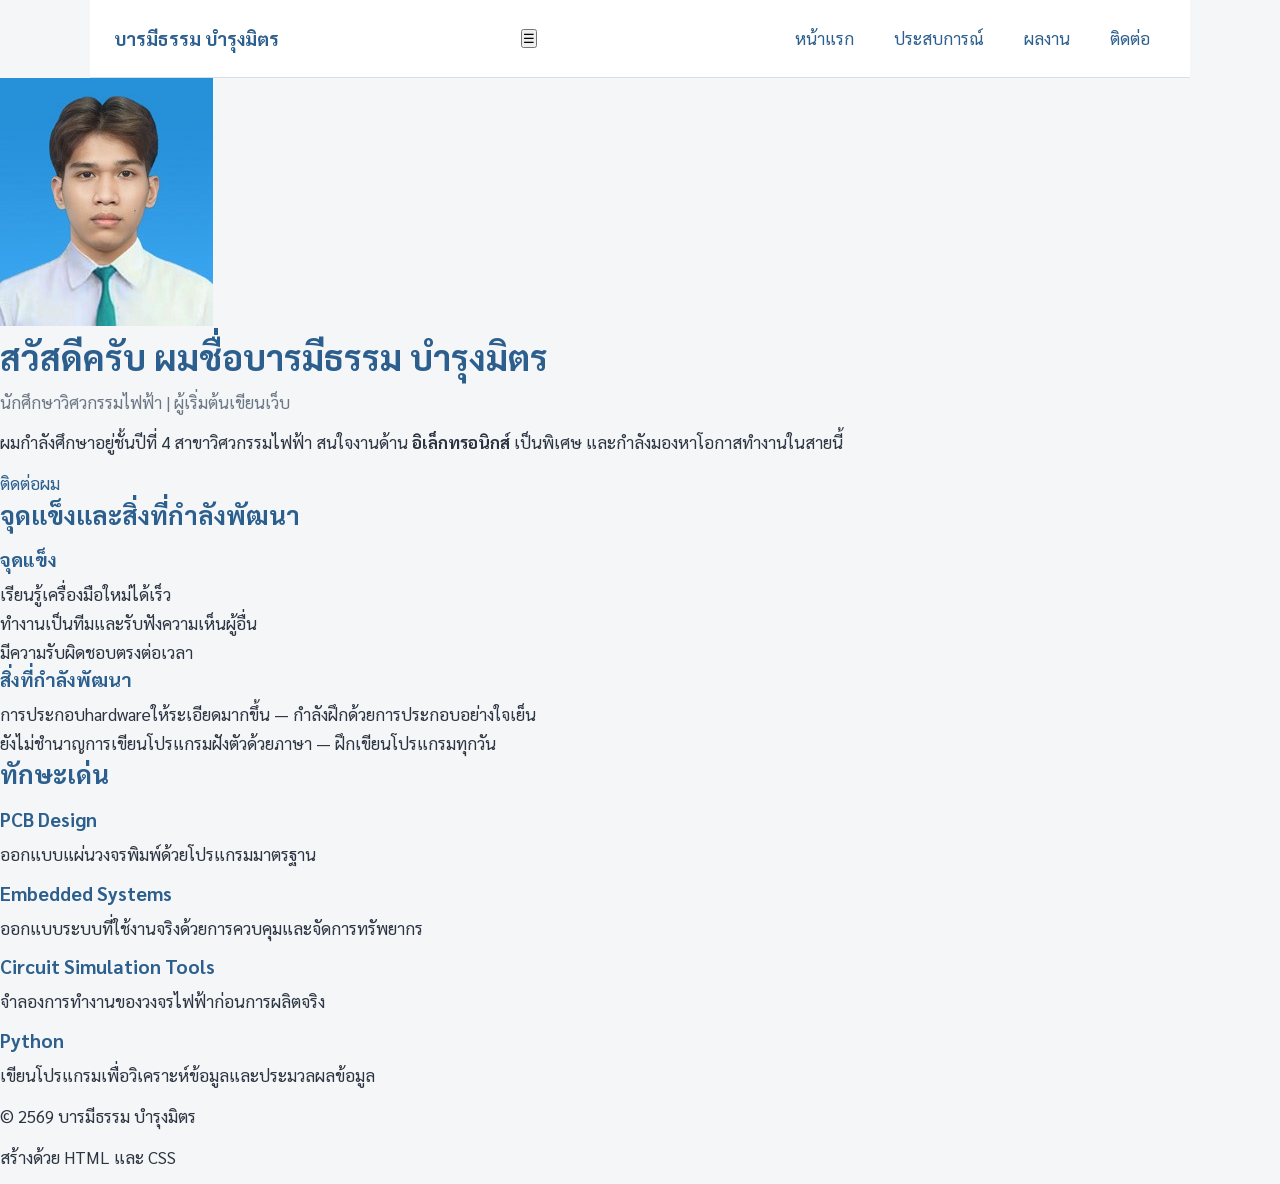
<file: index.html>
<!DOCTYPE html>
<html lang="th">
<head>
  <meta charset="UTF-8">
  <meta name="viewport" content="width=device-width, initial-scale=1.0">
  <link rel="preconnect" href="https://fonts.googleapis.com">
  <link href="https://fonts.googleapis.com/css2?family=Sarabun:wght@400;600;700&display=swap" rel="stylesheet">
  <title>หน้าแรก | บารมีธรรม บำรุงมิตร</title>
  <link rel="stylesheet" href="style.css">
</head>
<body>

  <header class="site-header">
    <a href="index.html" class="logo">บารมีธรรม บำรุงมิตร</a>

    <button class="menu-toggle" id="menu-toggle" aria-label="เปิดปิดเมนู" aria-expanded="false">☰</button>

    <nav class="site-nav">
      <ul>
        <li><a href="index.html" class="active">หน้าแรก</a></li>
        <li><a href="experience.html">ประสบการณ์</a></li>
        <li><a href="projects.html">ผลงาน</a></li>
        <li><a href="contact.html">ติดต่อ</a></li>
      </ul>
    </nav>
  </header>

  <main>

    <section class="hero">
      <img src="Barameetham.b.jpg" alt="รูปโปรไฟล์ของบารมีธรรม บำรุงมิตร" class="avatar">
      <div class="hero-text">
        <h1>สวัสดีครับ ผมชื่อบารมีธรรม บำรุงมิตร</h1>
        <p class="tagline">นักศึกษาวิศวกรรมไฟฟ้า | ผู้เริ่มต้นเขียนเว็บ</p>
        <p>
          ผมกำลังศึกษาอยู่ชั้นปีที่ 4 สาขาวิศวกรรมไฟฟ้า
          สนใจงานด้าน <strong>อิเล็กทรอนิกส์</strong> เป็นพิเศษ
          และกำลังมองหาโอกาสทำงานในสายนี้
        </p>
        <a href="contact.html" class="btn">ติดต่อผม</a>
      </div>
    </section>

    <section class="about">
      <h2>จุดแข็งและสิ่งที่กำลังพัฒนา</h2>
      <div class="two-col">
        <div class="col">
          <h3>จุดแข็ง</h3>
          <ul>
            <li>เรียนรู้เครื่องมือใหม่ได้เร็ว</li>
            <li>ทำงานเป็นทีมและรับฟังความเห็นผู้อื่น</li>
            <li>มีความรับผิดชอบตรงต่อเวลา</li>
          </ul>
        </div>

        <div class="col">
          <h3>สิ่งที่กำลังพัฒนา</h3>
          <ul>
            <li>การประกอบhardwareให้ระเอียดมากขึ้น
                — กำลังฝึกด้วยการประกอบอย่างใจเย็น</li>
            <li>ยังไม่ชำนาญการเขียนโปรแกรมฝังตัวด้วยภาษา
                — ฝึกเขียนโปรแกรมทุกวัน</li>
          </ul>
        </div>
      </div>
    </section>

    <section class="skills">
      <h2>ทักษะเด่น</h2>
      <div class="skill-grid">
        <div class="skill-card">
          <h3>PCB Design</h3>
          <p>ออกแบบแผ่นวงจรพิมพ์ด้วยโปรแกรมมาตรฐาน</p>
        </div>
        <div class="skill-card">
          <h3>Embedded Systems</h3>
          <p>ออกแบบระบบที่ใช้งานจริงด้วยการควบคุมและจัดการทรัพยากร</p>
        </div>
        <div class="skill-card">
          <h3>Circuit Simulation Tools</h3>
          <p>จำลองการทำงานของวงจรไฟฟ้าก่อนการผลิตจริง</p>
        </div>
        <div class="skill-card">
          <h3>Python</h3>
          <p>เขียนโปรแกรมเพื่อวิเคราะห์ข้อมูลและประมวลผลข้อมูล</p>
        </div>
      </div>
    </section>

  </main>

  <footer class="site-footer">
    <p>&copy; 2569 บารมีธรรม บำรุงมิตร</p>
    <p>สร้างด้วย HTML และ CSS</p>
  </footer>

  <script src="script.js"></script>
</body>
</html>
</file>
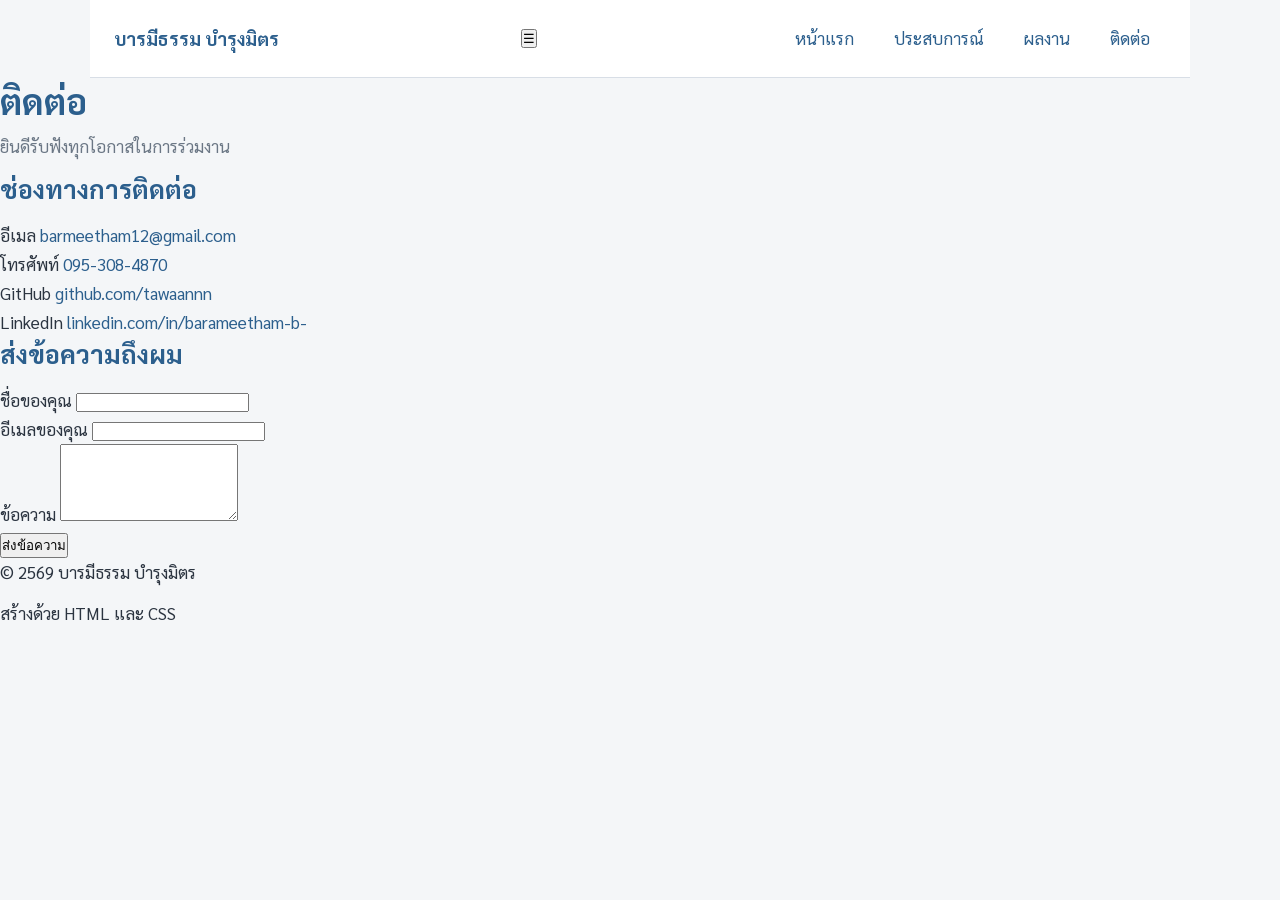
<file: contact.html>
<!DOCTYPE html>
<html lang="th">
<head>
  <meta charset="UTF-8">
  <meta name="viewport" content="width=device-width, initial-scale=1.0">
  <link rel="preconnect" href="https://fonts.googleapis.com">
  <link href="https://fonts.googleapis.com/css2?family=Sarabun:wght@400;600;700&display=swap" rel="stylesheet">
  <title>ติดต่อ | บารมีธรรม บำรุงมิตร</title>
  <link rel="stylesheet" href="style.css">
</head>
<body>

  <header class="site-header">
    <a href="index.html" class="logo">บารมีธรรม บำรุงมิตร</a>

    <button class="menu-toggle" id="menu-toggle" aria-label="เปิดปิดเมนู" aria-expanded="false">☰</button>

    <nav class="site-nav">
      <ul>
        <li><a href="index.html">หน้าแรก</a></li>
        <li><a href="experience.html">ประสบการณ์</a></li>
        <li><a href="projects.html">ผลงาน</a></li>
        <li><a href="contact.html" class="active">ติดต่อ</a></li>
      </ul>
    </nav>
  </header>

  <main>

    <section class="page-head">
      <h1>ติดต่อ</h1>
      <p class="tagline">ยินดีรับฟังทุกโอกาสในการร่วมงาน</p>
    </section>

    <section>
      <h2>ช่องทางการติดต่อ</h2>

      <ul class="contact-list">
        <li>
          <span class="label">อีเมล</span>
          <a href="mailto:barmeetham12@gmail.com">barmeetham12@gmail.com</a>
        </li>
        <li>
          <span class="label">โทรศัพท์</span>
          <a href="tel:+66953084870">095-308-4870</a>
        </li>
        <li>
          <span class="label">GitHub</span>
          <a href="https://github.com/tawaannn" target="_blank" rel="noopener">github.com/tawaannn</a>
        </li>
        <li>
          <span class="label">LinkedIn</span>
          <a href="https://linkedin.com/in/barameetham-b-" target="_blank" rel="noopener">linkedin.com/in/barameetham-b-</a>
        </li>
      </ul>
    </section>

    <section>
      <h2>ส่งข้อความถึงผม</h2>

      <form class="contact-form" action="https://formspree.io/f/YOURID" method="POST">
        <div class="field">
          <label for="name">ชื่อของคุณ</label>
          <input type="text" id="name" name="name" required>
        </div>

        <div class="field">
          <label for="email">อีเมลของคุณ</label>
          <input type="email" id="email" name="email" required>
        </div>

        <div class="field">
          <label for="message">ข้อความ</label>
          <textarea id="message" name="message" rows="5" required></textarea>
        </div>

        <button type="submit" class="btn">ส่งข้อความ</button>
      </form>
    </section>

  </main>

  <footer class="site-footer">
    <p>&copy; 2569 บารมีธรรม บำรุงมิตร</p>
    <p>สร้างด้วย HTML และ CSS</p>
  </footer>

  <script src="script.js"></script>
</body>
</html>
</file>
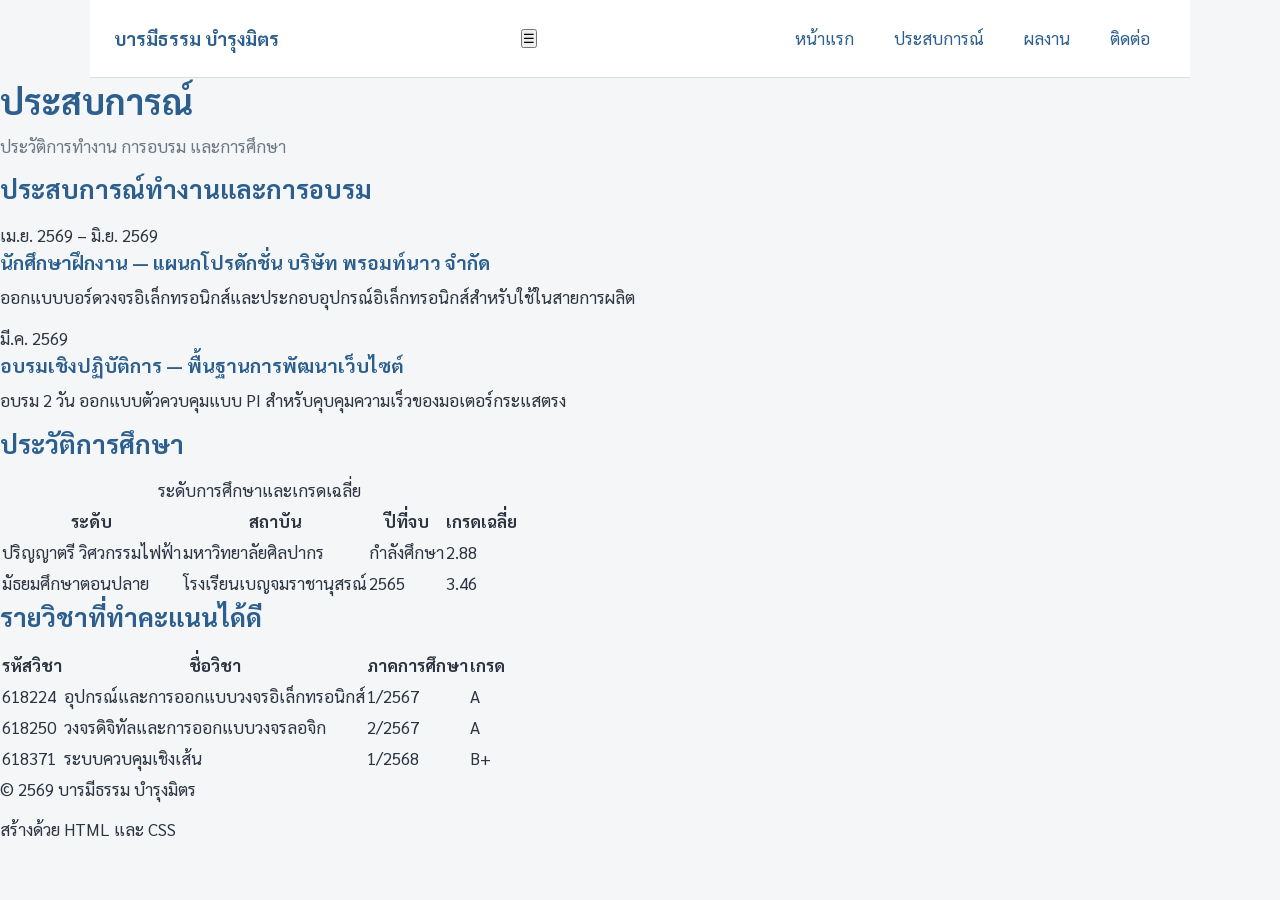
<file: experience.html>
<!DOCTYPE html>
<html lang="th">
<head>
  <meta charset="UTF-8">
  <meta name="viewport" content="width=device-width, initial-scale=1.0">
  <link rel="preconnect" href="https://fonts.googleapis.com">
  <link href="https://fonts.googleapis.com/css2?family=Sarabun:wght@400;600;700&display=swap" rel="stylesheet">
  <title>ประสบการณ์ | บารมีธรรม บำรุงมิตร</title>
  <link rel="stylesheet" href="style.css">
</head>
<body>

  <header class="site-header">
    <a href="index.html" class="logo">บารมีธรรม บำรุงมิตร</a>

    <button class="menu-toggle" id="menu-toggle" aria-label="เปิดปิดเมนู" aria-expanded="false">☰</button>

    <nav class="site-nav">
      <ul>
        <li><a href="index.html">หน้าแรก</a></li>
        <li><a href="experience.html" class="active">ประสบการณ์</a></li>
        <li><a href="projects.html">ผลงาน</a></li>
        <li><a href="contact.html">ติดต่อ</a></li>
      </ul>
    </nav>
  </header>

  <main>

    <section class="page-head">
      <h1>ประสบการณ์</h1>
      <p class="tagline">ประวัติการทำงาน การอบรม และการศึกษา</p>
    </section>

    <section>
      <h2>ประสบการณ์ทำงานและการอบรม</h2>

      <div class="timeline">
        <article class="timeline-item">
          <span class="period">เม.ย. 2569 – มิ.ย. 2569</span>
          <h3>นักศึกษาฝึกงาน — แผนกโปรดักชั่น บริษัท พรอมท์นาว จำกัด</h3>
          <p>
           ออกแบบบอร์ดวงจรอิเล็กทรอนิกส์และประกอบอุปกรณ์อิเล็กทรอนิกส์สำหรับใช้ในสายการผลิต
          </p>
        </article>

        <article class="timeline-item">
          <span class="period">มี.ค. 2569</span>
          <h3>อบรมเชิงปฏิบัติการ — พื้นฐานการพัฒนาเว็บไซต์</h3>
          <p>อบรม 2 วัน ออกแบบตัวควบคุมแบบ PI สำหรับคุบคุมความเร็วของมอเตอร์กระแสตรง</p>
        </article>
      </div>
    </section>

    <section>
      <h2>ประวัติการศึกษา</h2>

      <table class="grade-table">
        <caption>ระดับการศึกษาและเกรดเฉลี่ย</caption>
        <thead>
          <tr>
            <th>ระดับ</th>
            <th>สถาบัน</th>
            <th>ปีที่จบ</th>
            <th>เกรดเฉลี่ย</th>
          </tr>
        </thead>
        <tbody>
          <tr>
            <td>ปริญญาตรี วิศวกรรมไฟฟ้า</td>
            <td>มหาวิทยาลัยศิลปากร</td>
            <td>กำลังศึกษา</td>
            <td>2.88</td>
          </tr>
          <tr>
            <td>มัธยมศึกษาตอนปลาย</td>
            <td>โรงเรียนเบญจมราชานุสรณ์</td>
            <td>2565</td>
            <td>3.46</td>
          </tr>
        </tbody>
      </table>
    </section>

    <section>
      <h2>รายวิชาที่ทำคะแนนได้ดี</h2>

      <table class="grade-table">
        <thead>
          <tr>
            <th>รหัสวิชา</th>
            <th>ชื่อวิชา</th>
            <th>ภาคการศึกษา</th>
            <th>เกรด</th>
          </tr>
        </thead>
        <tbody>
          <tr><td>618224</td><td>อุปกรณ์และการออกแบบวงจรอิเล็กทรอนิกส์</td><td>1/2567</td><td>A</td></tr>
          <tr><td>618250</td><td>วงจรดิจิทัลและการออกแบบวงจรลอจิก</td><td>2/2567</td><td>A</td></tr>
          <tr><td>618371</td><td>ระบบควบคุมเชิงเส้น</td><td>1/2568</td><td>B+</td></tr>
        </tbody>
      </table>
    </section>

  </main>

  <footer class="site-footer">
    <p>&copy; 2569 บารมีธรรม บำรุงมิตร</p>
    <p>สร้างด้วย HTML และ CSS</p>
  </footer>

  <script src="script.js"></script>
</body>
</html>
</file>
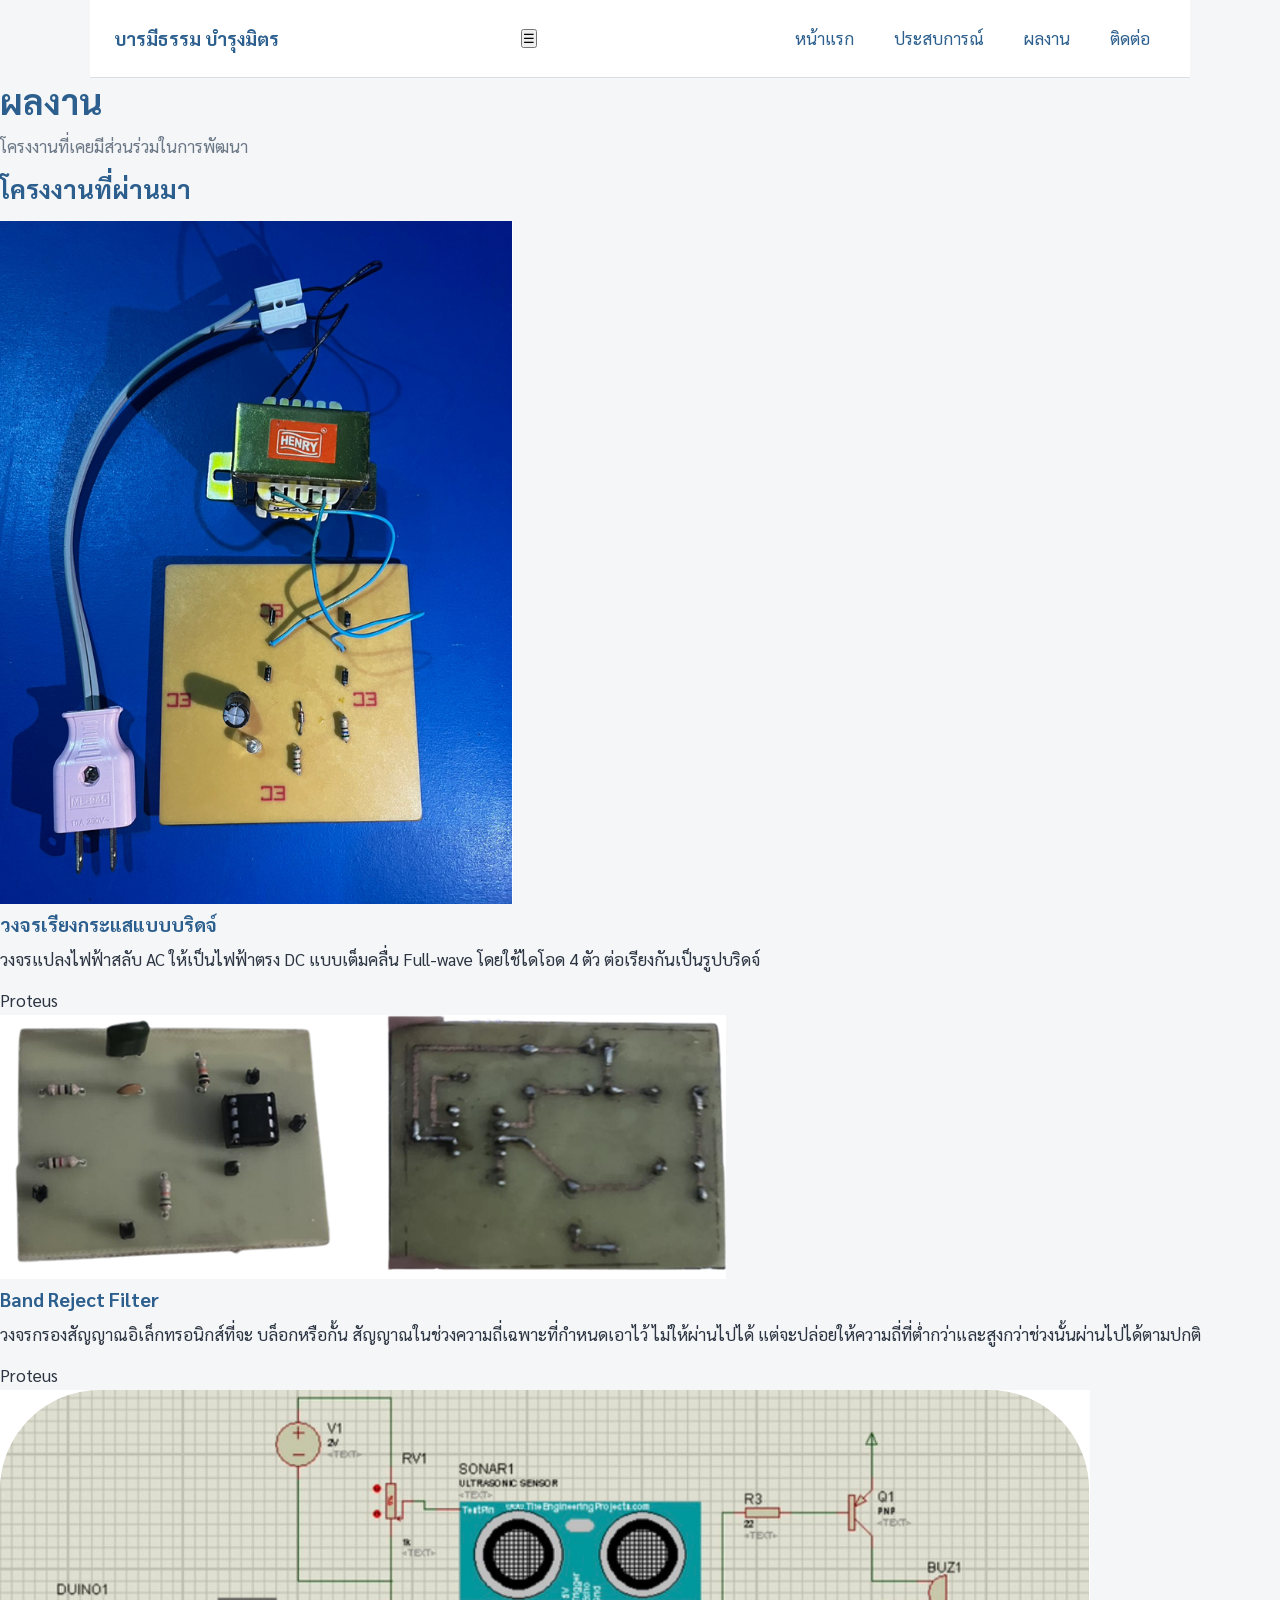
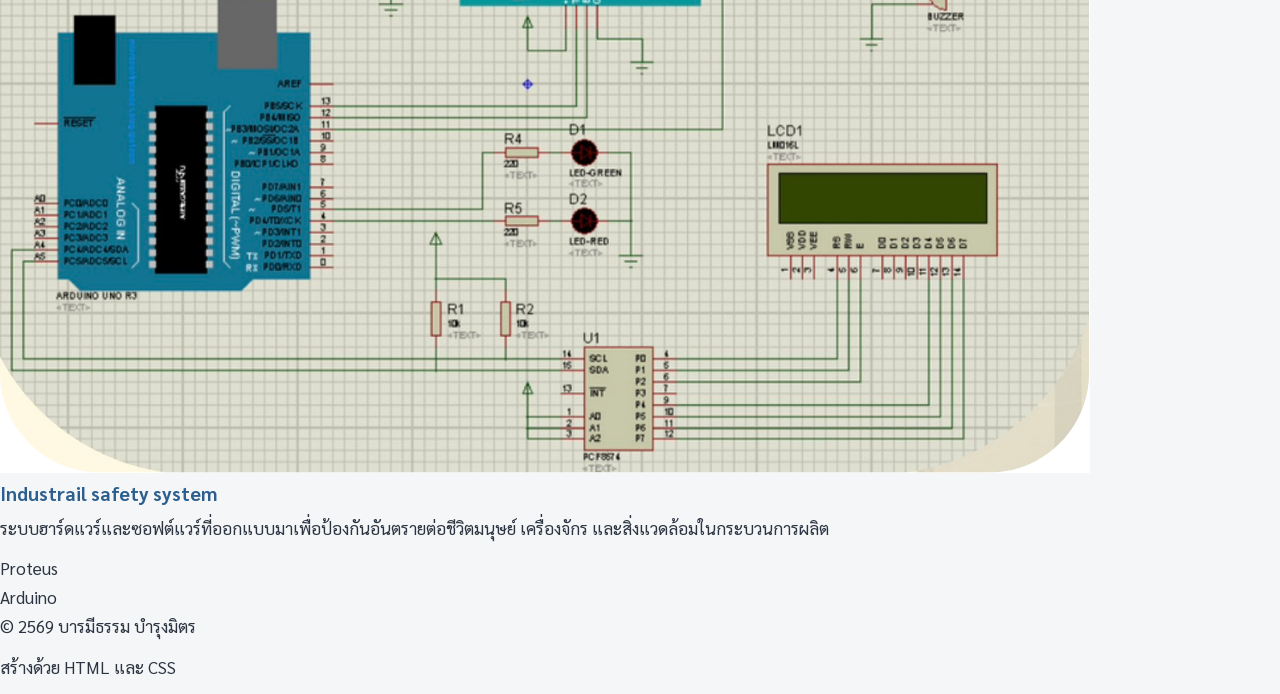
<file: projects.html>
<!DOCTYPE html>
<html lang="th">
<head>
  <meta charset="UTF-8">
  <meta name="viewport" content="width=device-width, initial-scale=1.0">
  <link rel="preconnect" href="https://fonts.googleapis.com">
  <link href="https://fonts.googleapis.com/css2?family=Sarabun:wght@400;600;700&display=swap" rel="stylesheet">
  <title>ผลงาน | บารมีธรรม บำรุงมิตร</title>
  <link rel="stylesheet" href="style.css">
</head>
<body>

  <header class="site-header">
    <a href="index.html" class="logo">บารมีธรรม บำรุงมิตร</a>

    <button class="menu-toggle" id="menu-toggle" aria-label="เปิดปิดเมนู" aria-expanded="false">☰</button>

    <nav class="site-nav">
      <ul>
        <li><a href="index.html">หน้าแรก</a></li>
        <li><a href="experience.html">ประสบการณ์</a></li>
        <li><a href="projects.html" class="active">ผลงาน</a></li>
        <li><a href="contact.html">ติดต่อ</a></li>
      </ul>
    </nav>
  </header>

  <main>

    <section class="page-head">
      <h1>ผลงาน</h1>
      <p class="tagline">โครงงานที่เคยมีส่วนร่วมในการพัฒนา</p>
    </section>

    <section>
      <h2>โครงงานที่ผ่านมา</h2>

      <div class="project-grid">

        <article class="project-card">
          <img src="image1.png" alt="ภาพหน้าจอวงจรเรียงกระแสแบบบริดจ์">
          <div class="project-body">
            <h3>วงจรเรียงกระแสแบบบริดจ์</h3>
            <p>
              วงจรแปลงไฟฟ้าสลับ AC ให้เป็นไฟฟ้าตรง DC
               แบบเต็มคลื่น Full-wave โดยใช้ไดโอด 4 ตัว
               ต่อเรียงกันเป็นรูปบริดจ์
            </p>
            <ul class="tech-list">
              <li>Proteus</li>
            </ul>
          </div>
        </article>

        <article class="project-card">
          <img src="image2.png" alt="ภาพหน้าจอBand Reject Filter">
          <div class="project-body">
            <h3>Band Reject Filter</h3>
            <p>
              วงจรกรองสัญญาณอิเล็กทรอนิกส์ที่จะ บล็อกหรือกั้น 
              สัญญาณในช่วงความถี่เฉพาะที่กำหนดเอาไว้ ไม่ให้ผ่านไปได้
              แต่จะปล่อยให้ความถี่ที่ต่ำกว่าและสูงกว่าช่วงนั้นผ่านไปได้ตามปกติ
            </p>
            <ul class="tech-list">
              <li>Proteus</li>
            </ul>
          </div>
        </article>

        <article class="project-card">
          <img src="image3.png" alt="ภาพหน้าจอโปรแกรมIndustrail safety system">
          <div class="project-body">
            <h3>Industrail safety system</h3>
            <p>
              ระบบฮาร์ดแวร์และซอฟต์แวร์ที่ออกแบบมาเพื่อป้องกันอันตรายต่อชีวิตมนุษย์
              เครื่องจักร และสิ่งแวดล้อมในกระบวนการผลิต
            </p>
            <ul class="tech-list">
              <li>Proteus</li>
              <li>Arduino</li>
            </ul>
          </div>
        </article>

      </div>
    </section>

  </main>

  <footer class="site-footer">
    <p>&copy; 2569 บารมีธรรม บำรุงมิตร</p>
    <p>สร้างด้วย HTML และ CSS</p>
  </footer>

  <script src="script.js"></script>
</body>
</html>
</file>
<file: style.css>
/* ---------- 1. รีเซ็ตค่าเริ่มต้นของเบราว์เซอร์ ---------- */
* {
  margin: 0;
  padding: 0;
  box-sizing: border-box;
}

/* ---------- 2. ตัวแปรของทั้งเว็บ ---------- */
:root {
  /* สีหลัก */
  --brand:        #2c5f8d;
  --brand-dark:   #1d4266;
  --brand-light:  #e8f0f7;

  /* สีข้อความ */
  --text:         #2b3440;
  --text-muted:   #6b7785;

  /* สีพื้นหลังและเส้นขอบ */
  --bg:           #f4f6f8;
  --surface:      #ffffff;
  --border:       #d8dee6;

  /* ระยะห่างมาตรฐาน */
  --gap:          24px;
  --radius:       12px;

  /* ความกว้างสูงสุดของเนื้อหา */
  --max-width:    1100px;
}

/* ---------- 3. ตัวอักษรและพื้นหลังของทั้งเว็บ ---------- */
body {
  font-family: "Sarabun", "Segoe UI", Tahoma, sans-serif;
  font-size: 17px;
  line-height: 1.7;
  color: var(--text);
  background-color: var(--bg);
}

h1, h2, h3 {
  line-height: 1.3;
  color: var(--brand);
}

h1 { font-size: 2.2rem; margin-bottom: 8px; }
h2 { font-size: 1.6rem; margin-bottom: 16px; }
h3 { font-size: 1.2rem; margin-bottom: 8px; }

p { margin-bottom: 12px; }

a {
  color: var(--brand);
  text-decoration: none;
}

a:hover {
  text-decoration: underline;
}

.tagline {
  color: var(--text-muted);
  font-size: 1.05rem;
}

/* ---------- 4. แถบเมนูด้านบน ---------- */
.site-header {
  display: flex;
  justify-content: space-between;
  align-items: center;
  flex-wrap: wrap;
  gap: 16px;

  max-width: var(--max-width);
  margin: 0 auto;
  padding: 16px 24px;

  background-color: var(--surface);
  border-bottom: 1px solid var(--border);
}

.logo {
  font-size: 1.15rem;
  font-weight: 700;
  color: var(--brand);
}

.site-nav ul {
  display: flex;
  list-style: none;
  gap: 8px;
  flex-wrap: wrap;
}

.site-nav a {
  display: block;
  padding: 8px 16px;
  border-radius: var(--radius);
</file>
